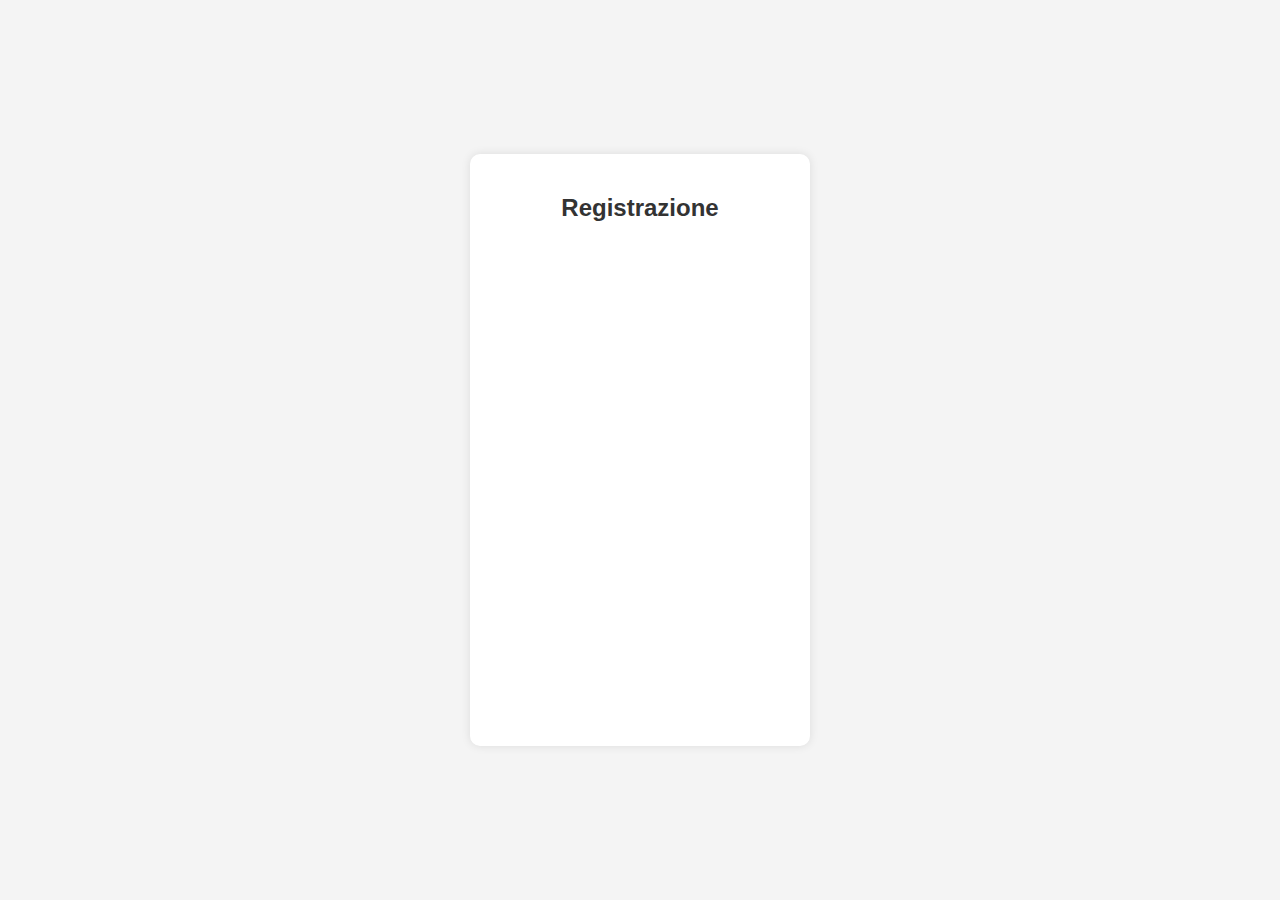
<file: registrazione.html>
<!DOCTYPE html>
<html lang="it">
<head>
    <meta charset="UTF-8">
    <meta name="viewport" content="width=device-width, initial-scale=1.0">
    <title>Registrazione</title>
    <style>
        body {
            font-family: Arial, sans-serif;
            background-color: #f4f4f4;
            display: flex;
            justify-content: center;
            align-items: center;
            height: 100vh;
            margin: 0;
        }
        .container {
            background: #fff;
            padding: 20px;
            border-radius: 10px;
            box-shadow: 0 0 10px rgba(0, 0, 0, 0.1);
            width: 300px;
            text-align: center;
        }
        h2 {
            color: #333;
            margin-bottom: 20px;
        }
        label {
            display: block;
            margin-bottom: 5px;
            color: #666;
        }
        input[type="email"], input[type="password"] {
            width: calc(100% - 20px);
            padding: 10px;
            margin-bottom: 10px;
            border: 1px solid #ccc;
            border-radius: 5px;
        }
        input[type="submit"] {
            background: #4CAF50;
            color: white;
            padding: 10px 20px;
            border: none;
            border-radius: 5px;
            cursor: pointer;
        }
        input[type="submit"]:hover {
            background: #45a049;
        }
    </style>
</head>
<body>
    <div class="container">
        <h2>Registrazione</h2>
        <iframe src="https://docs.google.com/forms/d/e/AKfycbyPR7vB3mIt-WrBVUjr3RaB5uyk1g_dp2yCvd7y8V3_5doaUtFQGrKp1durVktPHvQl/viewform?embedded=true" width="640" height="480" frameborder="0" marginheight="0" marginwidth="0">Caricamento…</iframe>
    </div>
</body>
</html>
</file>
